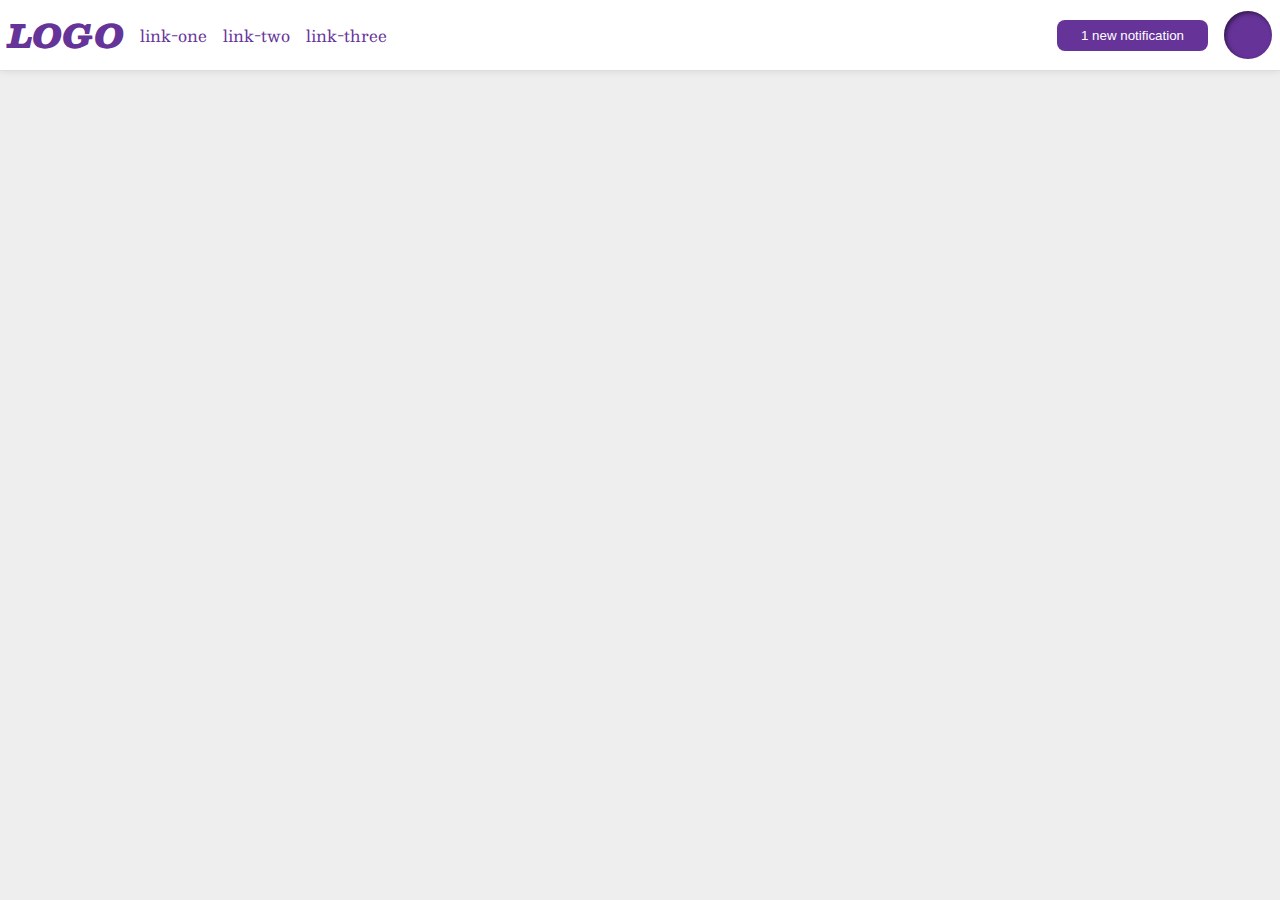
<file: flex/03-flex-header-2/index.html>
<!DOCTYPE html>
<html lang="en">

<head>
  <meta charset="UTF-8">
  <meta http-equiv="X-UA-Compatible" content="IE=edge">
  <meta name="viewport" content="width=device-width, initial-scale=1.0">
  <title>Flex Header 2</title>
  <link rel="stylesheet" href="style.css">
</head>

<body>
  <div class="header">
    <div class="left">
      <div class="logo">
        LOGO
      </div>
      <ul class="links">
        <li><a href="google.com">link-one</a></li>
        <li><a href="google.com">link-two</a></li>
        <li><a href="google.com">link-three</a></li>
      </ul>
    </div>
    <div class="right">
      <button class="notifications">
        1 new notification
      </button>
      <div class="profile-image"></div>
    </div>
  </div>
</body>

</html>
</file>
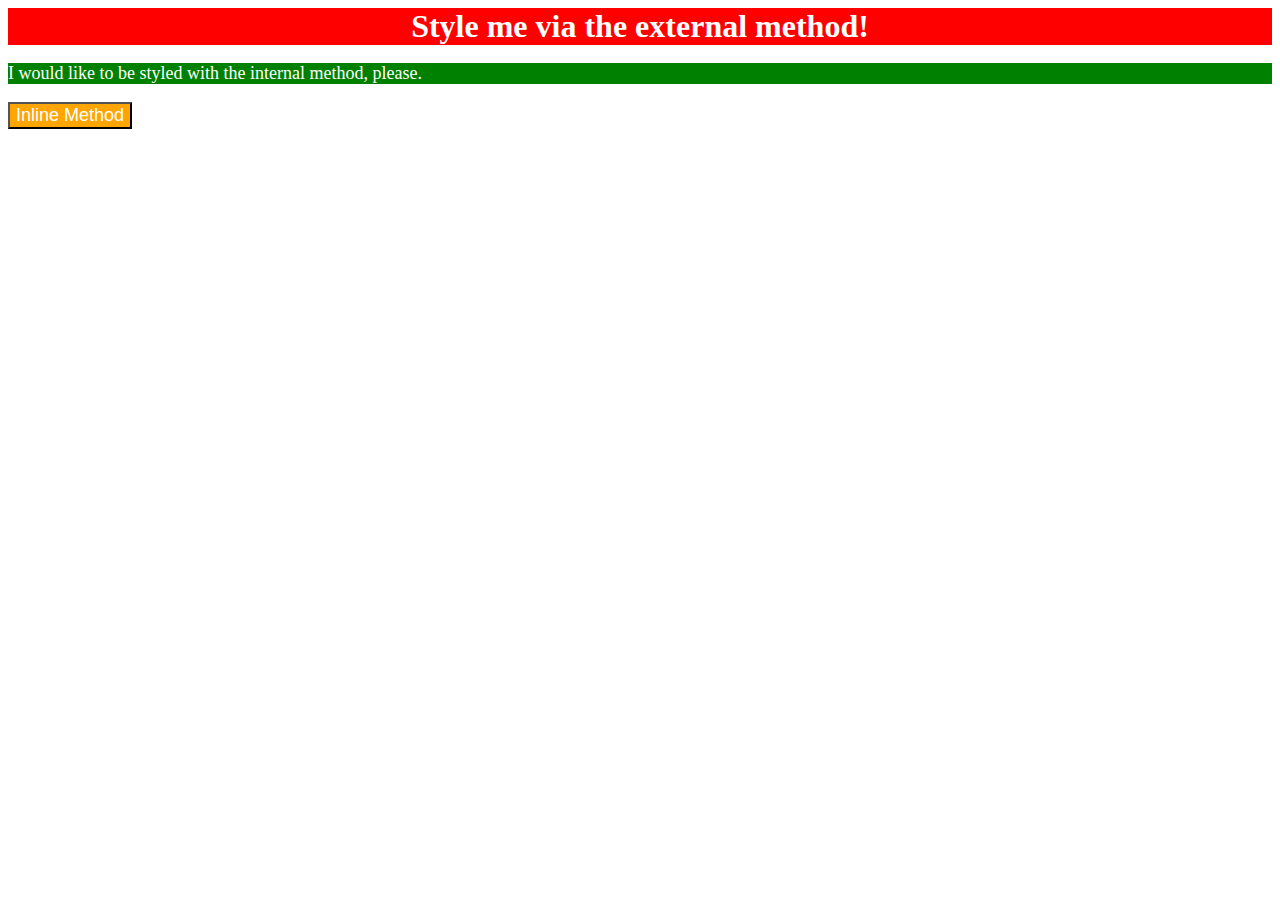
<file: foundations/01-css-methods/index.html>
<!DOCTYPE html>
<html lang="en">
<head>
  <link rel="stylesheet" href="style.css">
  <style>
    p {
      background-color: green;
      color: white;
      font-size: 18px;
    }
  </style>
  <meta charset="UTF-8">
  <meta http-equiv="X-UA-Compatible" content="IE=edge">
  <meta name="viewport" content="width=device-width, initial-scale=1.0">
  <title>Methods for Adding CSS</title>
</head>
<body>
  <div>Style me via the external method!</div>
  <p>I would like to be styled with the internal method, please.</p>
  <button style="background-color: orange; color: white; font-size: 18px;">Inline Method</button>
</body>
</html>
</file>
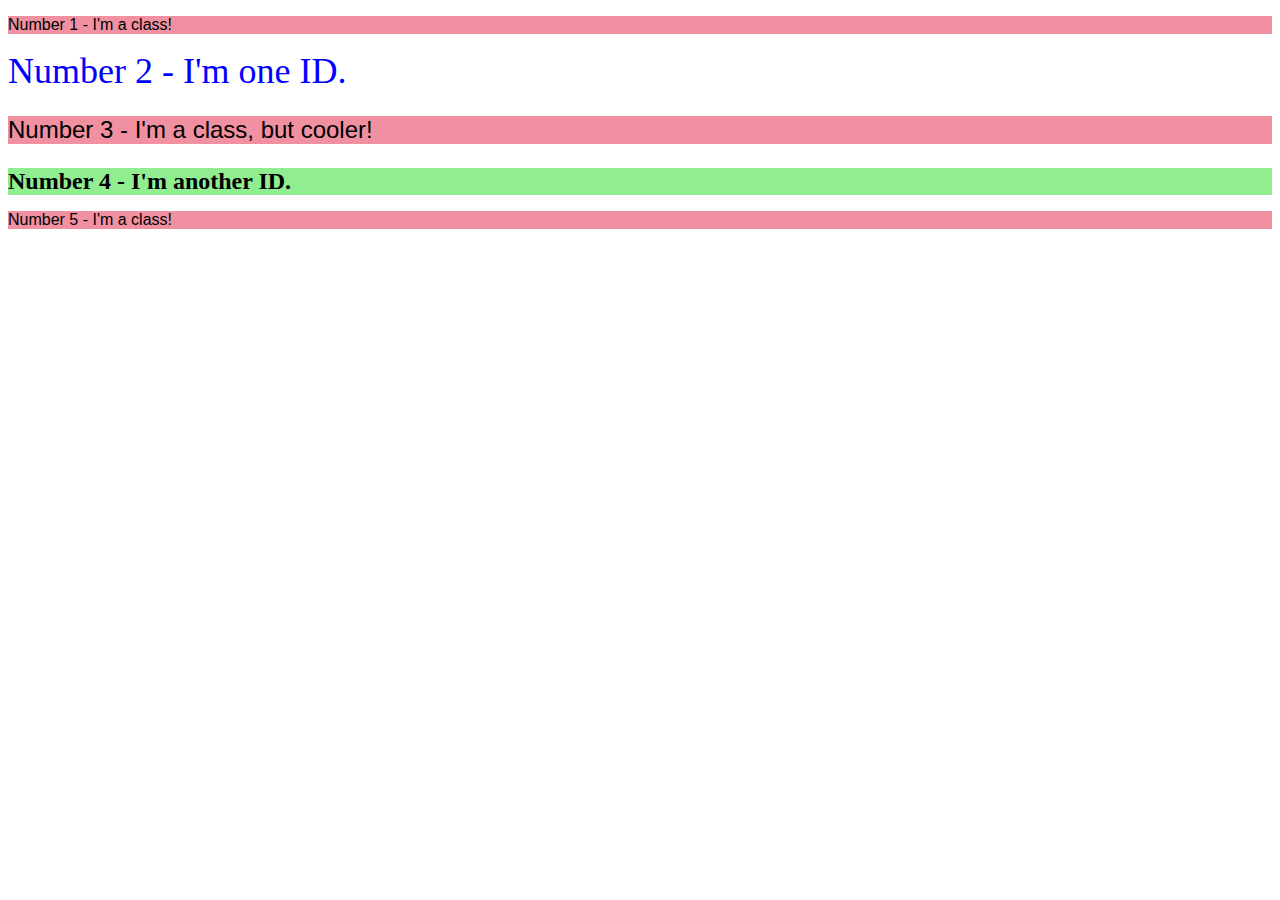
<file: foundations/02-class-id-selectors/index.html>
<!DOCTYPE html>
<html lang="en">
<head>
  <meta charset="UTF-8">
  <meta http-equiv="X-UA-Compatible" content="IE=edge">
  <meta name="viewport" content="width=device-width, initial-scale=1.0">
  <title>Class and ID Selectors</title>
  <link rel="stylesheet" href="style.css">
</head>
<body>
  <p class="odd">Number 1 - I'm a class!</p>
  <div id="two">Number 2 - I'm one ID.</div>
  <p class="odd est">Number 3 - I'm a class, but cooler!</p>
  <div id="four">Number 4 - I'm another ID.</div>
  <p class="odd">Number 5 - I'm a class!</p>
</body>
</html>
</file>
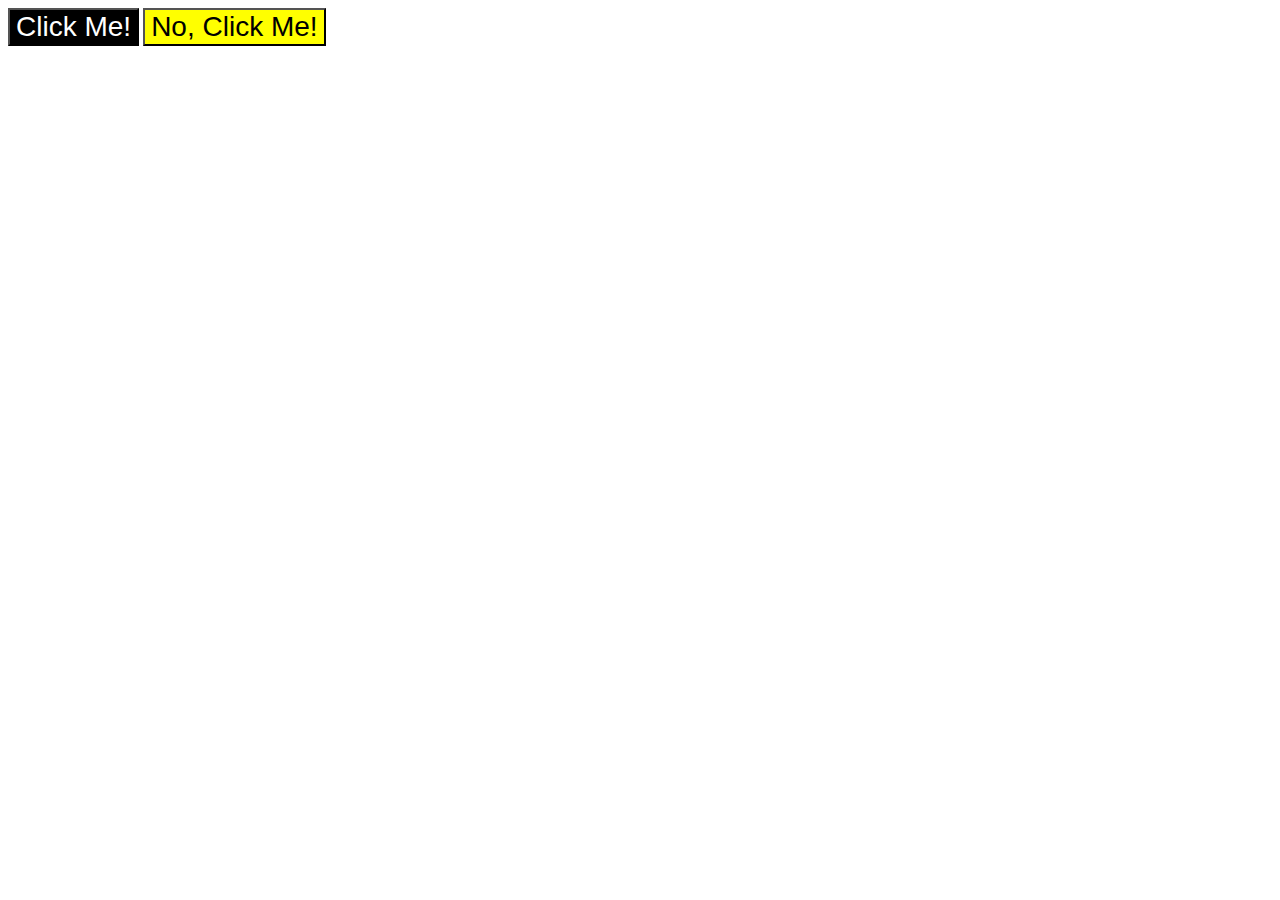
<file: foundations/03-grouping-selectors/index.html>
<!DOCTYPE html>
<html lang="en">
<head>
  <meta charset="UTF-8">
  <meta http-equiv="X-UA-Compatible" content="IE=edge">
  <meta name="viewport" content="width=device-width, initial-scale=1.0">
  <title>Grouping Selectors</title>
  <link rel="stylesheet" href="style.css">
</head>
<body>
  <button class="one">Click Me!</button>
  <button class="two">No, Click Me!</button>
</body>
</html>
</file>
<file: flex/03-flex-header-2/style.css>
/* this is some magical font-importing.  
you'll learn about it later. */
@import url('https://fonts.googleapis.com/css2?family=Besley:ital,wght@0,400;1,900&display=swap');

body {
  margin: 0;
  background: #eee;
  font-family: Besley, serif;
}

.header {
  background: white;
  border-bottom: 1px solid #ddd;
  box-shadow: 0 0 8px rgba(0,0,0,.1);
  display: flex;
  align-items: center;
  justify-content: space-between;
  padding: 8px;
}

.profile-image {
  background: rebeccapurple;
  box-shadow: inset 2px 2px 4px rgba(0,0,0,.5);
  border-radius: 50%;
  width: 48px;
  height:  48px;
}

.logo {
  color: rebeccapurple;
  font-size: 32px;
  font-weight: 900;
  font-style: italic;
}

button {
  border: none;
  border-radius: 8px;
  background: rebeccapurple;
  color: white;
  padding: 8px 24px;
}

a {
  /* this removes the line under our links */
  text-decoration: none;
  color: rebeccapurple;
}

ul {
  list-style-type: none;
  display: flex;
  margin: 0;
  padding: 0;
  gap: 16px;
}

.left,
.right {
  display: flex;
  align-items: center;
  gap: 16px;
}
</file>
<file: foundations/01-css-methods/style.css>
div {
    background-color: red;
    color: white;
    font-size: 32px;
    text-align: center;
    font-weight: bold;
}
</file>
<file: foundations/02-class-id-selectors/style.css>
.odd {
    background-color:rgb(240, 144, 160);
    font-family: Verdana, sans-serif;
}

#two {
    color: rgb(0, 0, 255);
    font-size: 36px;
}

.odd.est {
    font-size: 24px;
}

#four {
    background-color: rgb(144, 238, 144);
    font-size: 24px;
    font-weight: bold;
}
</file>
<file: foundations/03-grouping-selectors/style.css>
.one {
    background-color: black;
    color: white;
}

.two {
    background-color: yellow;
    color: black;
}

.one,
.two {
    font-size: 28px;
    font-family: Helvetica, "Times New Roman", sans-serif;
}
</file>
